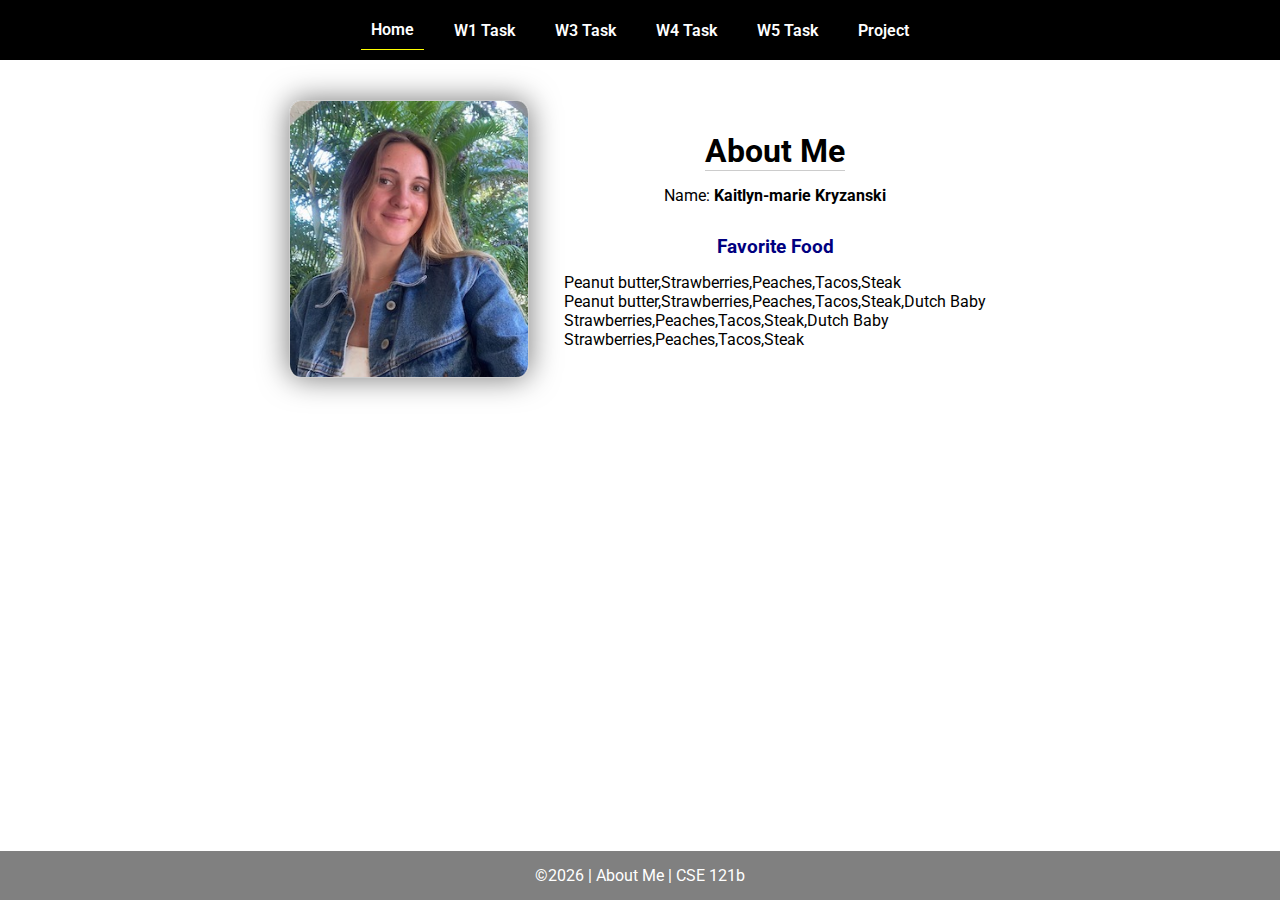
<file: index.html>
<!DOCTYPE html>
<html lang="en">

<head>
  <meta charset="UTF-8">
  <meta name="viewport" content="width=device-width, initial-scale=1.0">
  <title>About Me | CSE 121b | W02: Programming Tasks</title>
  <link rel="preconnect" href="https://fonts.googleapis.com">
  <link rel="preconnect" href="https://fonts.gstatic.com" crossorigin>
  <link href="https://fonts.googleapis.com/css2?family=Roboto:wght@400;600&display=swap"
    rel="stylesheet">
  <link rel="stylesheet" href="w02-task/styles/main.css">
</head>

<body>
  <nav>
    <ul id="menu">
      <li><a id="toggleMenu">&equiv;</a></li>
      <li><a href="index.html" class="active">Home</a></li>
      <li><a href="w01-task/w01-task.html">W1 Task</a></li>
      <li><a href="w03-task/w03-task.html">W3 Task</a></li>
      <li><a href="w04-task/w04-task.html">W4 Task</a></li>
      <li><a href="w05-task/w05-task.html">W5 Task</a></li>
      <li><a href="project.html">Project</a></li>
    </ul>
  </nav>
  <main id="home">
    <picture>
      <img src="w02-task/images/headshot.JPG" alt="Placeholder Image">
    </picture>
    <section>
      <h1>About Me</h1>
      <div class="info">Name: <span id="name"></span></div>
      <h2>Favorite Food</h2>
      <div class="block" id="food"></div>
    </section>
  </main>
  <footer>
    &copy;<span id="year"></span> | About Me | CSE 121b
  </footer>
  <script src="w02-task/scripts/main.js"></script>
  <script src="w02-task/scripts/w02-task.js"></script>
</body>

</html>
</file>
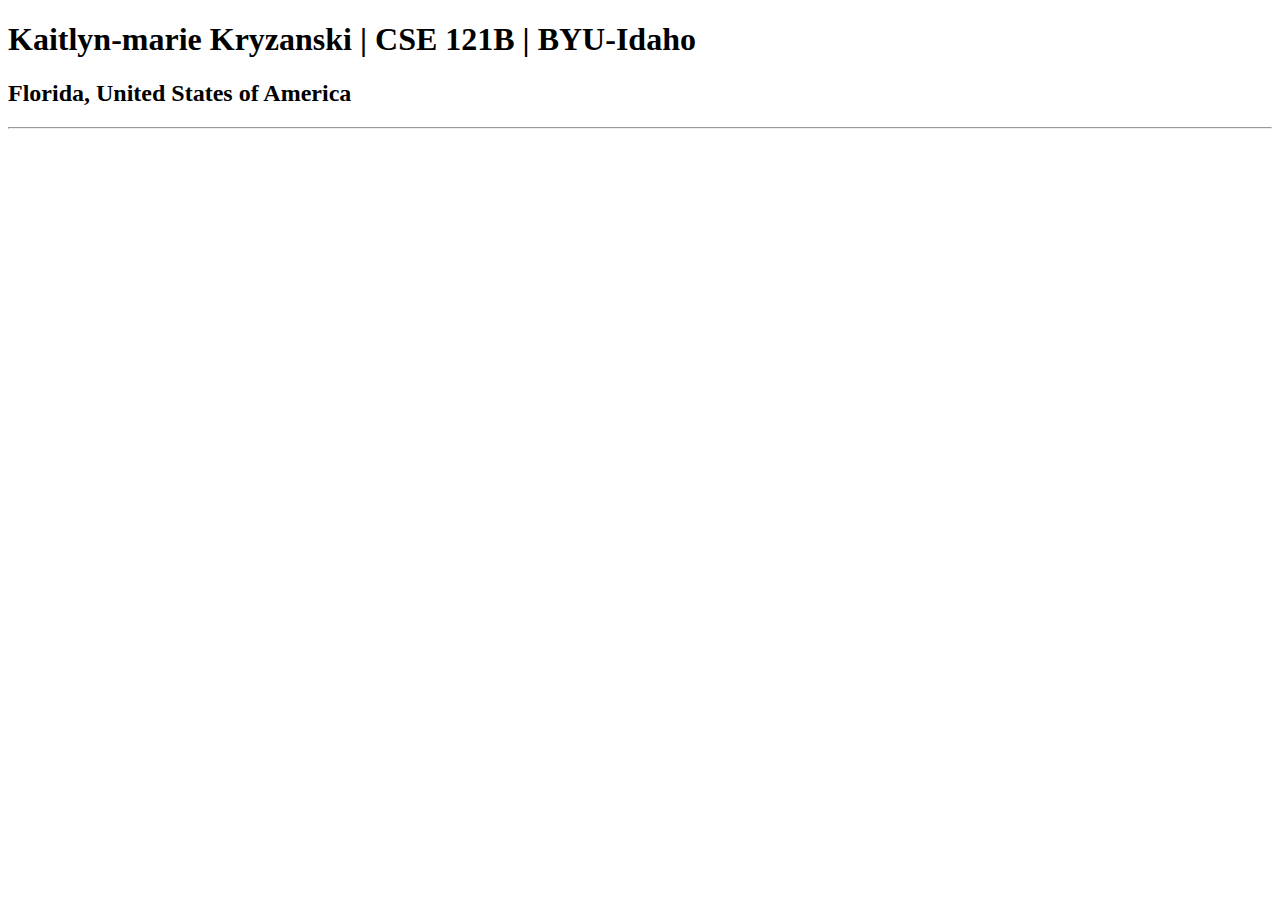
<file: index-old.html>
<!DOCTYPE html>
<html lang="en">
<head>
    <meta charset="UTF-8">
    <meta name="viewport" content="width=device-width, initial-scale=1.0">
    <title>Kaitlyn-marie Kryzanski | CSE 121B | BYU-Idaho</title>
</head>
<body>
   <h1>Kaitlyn-marie Kryzanski | CSE 121B | BYU-Idaho</h1> 
   <h2>Florida, United States of America</h2>
   <hr>
</body>
</html>
</file>
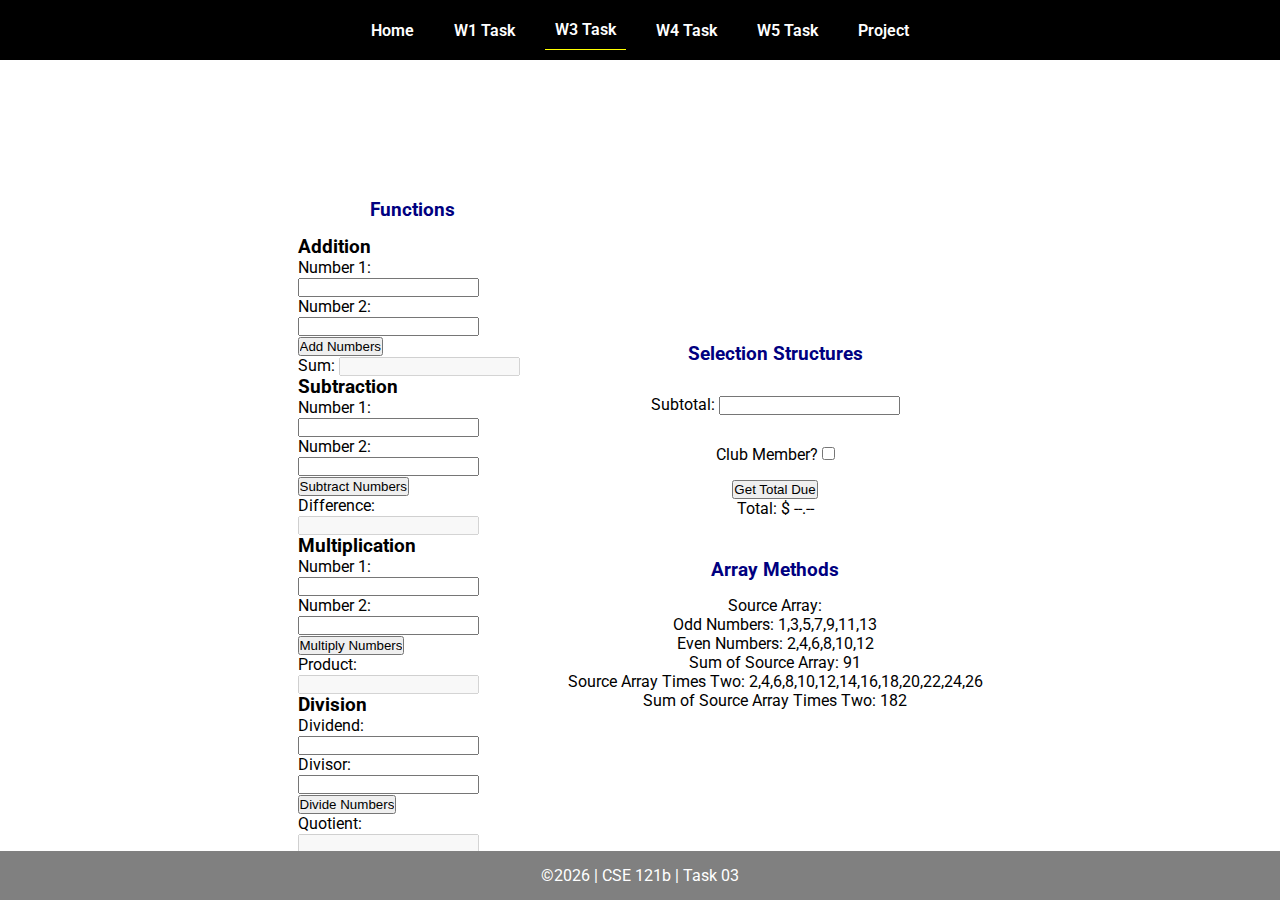
<file: w03-task.html>
<!DOCTYPE html>
<html lang="en">

<head>
    <meta charset="UTF-8">
    <meta name="viewport" content="width=device-width, initial-scale=1.0">
    <title>CSE 121b | W03: Programming Tasks</title>
    <link rel="preconnect" href="https://fonts.googleapis.com">
    <link rel="preconnect" href="https://fonts.gstatic.com" crossorigin>
    <link href="https://fonts.googleapis.com/css2?family=Roboto:wght@400;600&display=swap"
        rel="stylesheet">
    <link rel="stylesheet" href="w02-task/styles/main.css">
</head>

<body>
    <nav>
        <ul id="menu">
            <li><a id="toggleMenu">&equiv;</a></li>
            <li><a href="index.html">Home</a></li>
            <li><a href="w01-task/w01-task.html">W1 Task</a></li>
            <li><a href="w03-task.html" class="active">W3 Task</a></li>
            <li><a href="w04-task.html">W4 Task</a></li>
            <li><a href="w05-task.html">W5 Task</a></li>
            <li><a href="project.html">Project</a></li>
        </ul>
    </nav>>
    <header>
        <h1>W03: Programming Tasks</h1>
    </header>
    <main id="task3">
        <section id="section1">
            <h2>Functions</h2>
            <article>
                <h3>Addition</h3>
                <div>
                    <label for="add1">Number 1:</label>
                    <input type="text" id="add1" name="add1">
                </div>
                <div>
                    <label for="add2">Number 2:</label>
                    <input type="text" id="add2" name="add2">
                </div>
                <div>
                    <input type="button" id="addNumbers" value="Add Numbers">
                </div>
                <div>
                    <label for="sum">Sum:</label>
                    <input type="text" id="sum" name="sum" disabled>
                </div>
            </article>
            <article>
                <h3>Subtraction</h3>
                <div>
                    <label for="subtract1">Number 1:</label>
                    <input type="text" id="subtract1" name="subtract1">
                </div>
                <div>
                    <label for="subtract2">Number 2:</label>
                    <input type="text" id="subtract2" name="subtract2">
                </div>
                <div>
                    <input type="button" id="subtractNumbers" value="Subtract Numbers">
                </div>
                <div>
                    <label for="difference">Difference:</label>
                    <input type="text" id="difference" name="difference" disabled>
                </div>
            </article>
            <article>
                <h3>Multiplication</h3>
                <div>
                    <label for="factor1">Number 1:</label>
                    <input type="text" id="factor1" name="factor1">
                </div>
                <div>
                    <label for="factor2">Number 2:</label>
                    <input type="text" id="factor2" name="factor2">
                </div>
                <div>
                    <input type="button" id="multiplyNumbers" value="Multiply Numbers">
                </div>
                <div>
                    <label for="product">Product:</label>
                    <input type="text" id="product" name="product" disabled>
                </div>
            </article>
            <article>
                <h3>Division</h3>
                <div>
                    <label for="dividend">Dividend:</label>
                    <input type="text" id="dividend" name="dividend">
                </div>
                <div>
                    <label for="divisor">Divisor:</label>
                    <input type="text" id="divisor" name="divisor">
                </div>
                <div>
                    <input type="button" id="divideNumbers" value="Divide Numbers">
                </div>
                <div>
                    <label for="quotient">Quotient:</label>
                    <input type="text" id="quotient" name="quotient" disabled>
                </div>
            </article>
        </section>
        <div>
            <section id="section2">
                <h2>Selection Structures</h2>
                <label class="right">Subtotal:
                    <input type="number" id="subtotal" size="5">
                </label>
                <label class="middle right">
                    Club Member?
                    <input type="checkbox" id="member">
                </label>
                <div class="right">
                    <input type="button" id="getTotal" value="Get Total Due">
                </div>
                <div class="right">Total:
                    <span class="larger" id="total">$ --.--</span>
                </div>
            </section>
            <section id="section3">
                <h2>Array Methods</h2>
                <p>
                    Source Array: <span id="array"></span>
                </p>
                <p>
                    Odd Numbers: <span id="odds"></span>
                </p>
                <p>
                    Even Numbers: <span id="evens"></span>
                </p>
                <p>
                    Sum of Source Array: <span id="sumOfArray"></span>
                </p>
                <p>
                    Source Array Times Two: <span id="multiplied"></span>
                </p>
                <p>
                    Sum of Source Array Times Two: <span id="sumOfMultiplied"></span>
                </p>
            </section>
        </div>
    </main>
    <footer>
        &copy;<span id="year"></span> | CSE 121b | Task 03
    </footer>
    <script src="w02-task/scripts/main.js"></script>
    <script>
        document.getElementById("year").innerHTML = new Date().getFullYear();
    </script>
    <script src="w03-task/w03-task.js"></script>
</body>

</html>
</file>
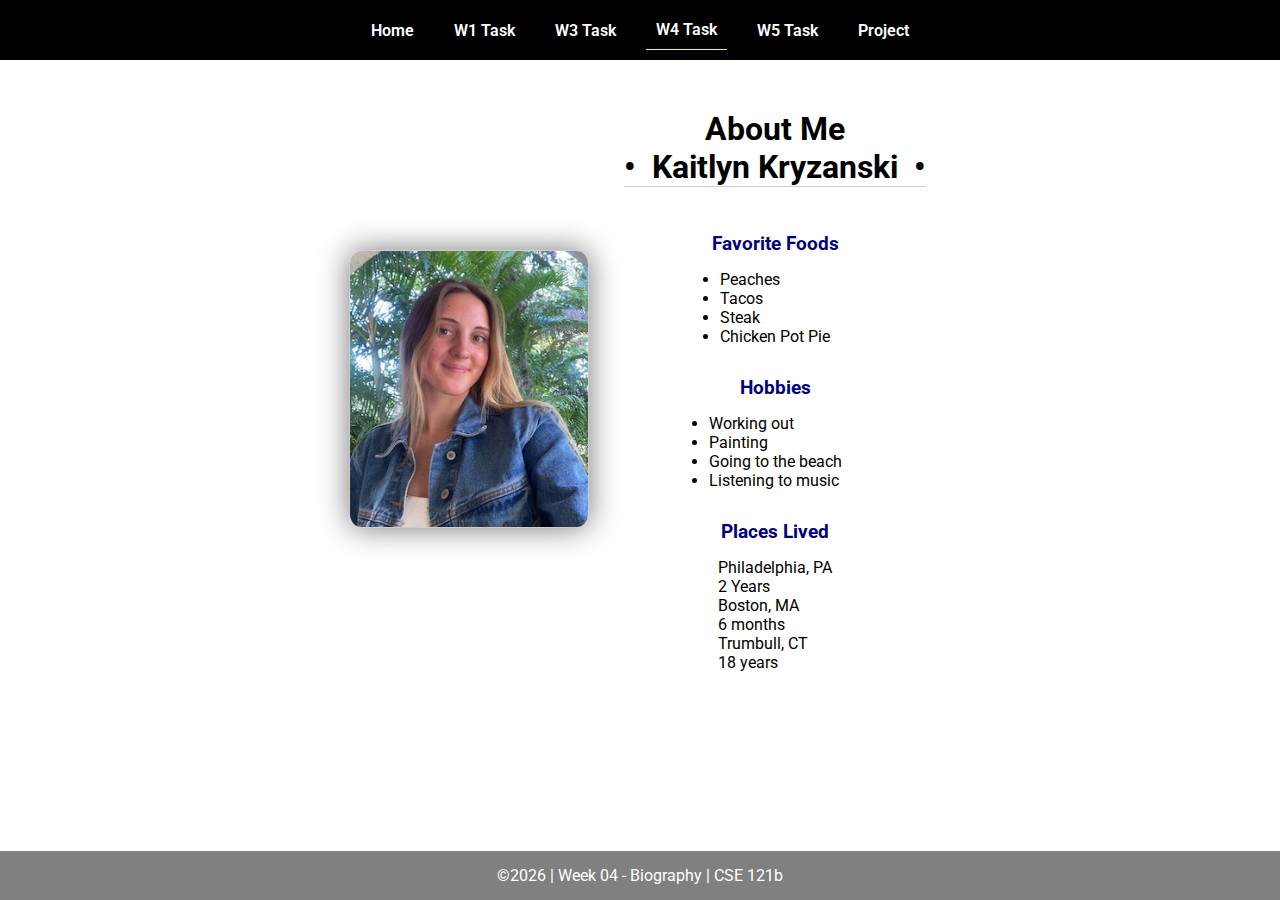
<file: w04-task.html>
<!DOCTYPE html>
<html lang="en">

<head>
  <meta charset="UTF-8">
  <meta name="viewport" content="width=device-width, initial-scale=1.0">
  <title>CSE 121b | W04: Programming Tasks</title>
  <link rel="preconnect" href="https://fonts.googleapis.com">
  <link rel="preconnect" href="https://fonts.gstatic.com" crossorigin>
  <link href="https://fonts.googleapis.com/css2?family=Roboto:wght@400;600&display=swap"
    rel="stylesheet">
  <link rel="stylesheet" href="w02-task/styles/main.css">
</head>

<body>
  <nav>
    <ul id="menu">
      <li><a id="toggleMenu">&equiv;</a></li>
      <li><a href="index.html">Home</a></li>
      <li><a href="w01-task/w01-task.html">W1 Task</a></li>
      <li><a href="w03-task.html">W3 Task</a></li>
      <li><a href="w04-task.html" class="active">W4 Task</a></li>
      <li><a href="w05-task.html">W5 Task</a></li>
      <li><a href="project.html">Project</a></li>
    </ul>
  </nav>
  <main id="home">
    <picture>
      <img id="photo" src="" alt="Placeholder Image">
    </picture>
    <section>
      <h1>About Me<br>• &nbsp;<span id="name"></span>&nbsp; •</h1>
      <h2>Favorite Foods</h2>
      <ul id="favorite-foods"></ul>
      <h2>Hobbies</h2>
      <ul id="hobbies"></ul>
      <h2>Places Lived</h2>
      <dl id="places-lived"></dl>
    </section>
  </main>

  <footer>
    &copy;<span id="year"></span> | Week 04 - Biography | CSE 121b
  </footer>
  <script src="w02-task/scripts/main.js"></script>
  <script>
    document.getElementById("year").innerHTML = new Date().getFullYear();
  </script>
  <script src="w04-task.js"></script>
</body>

</html>
</file>
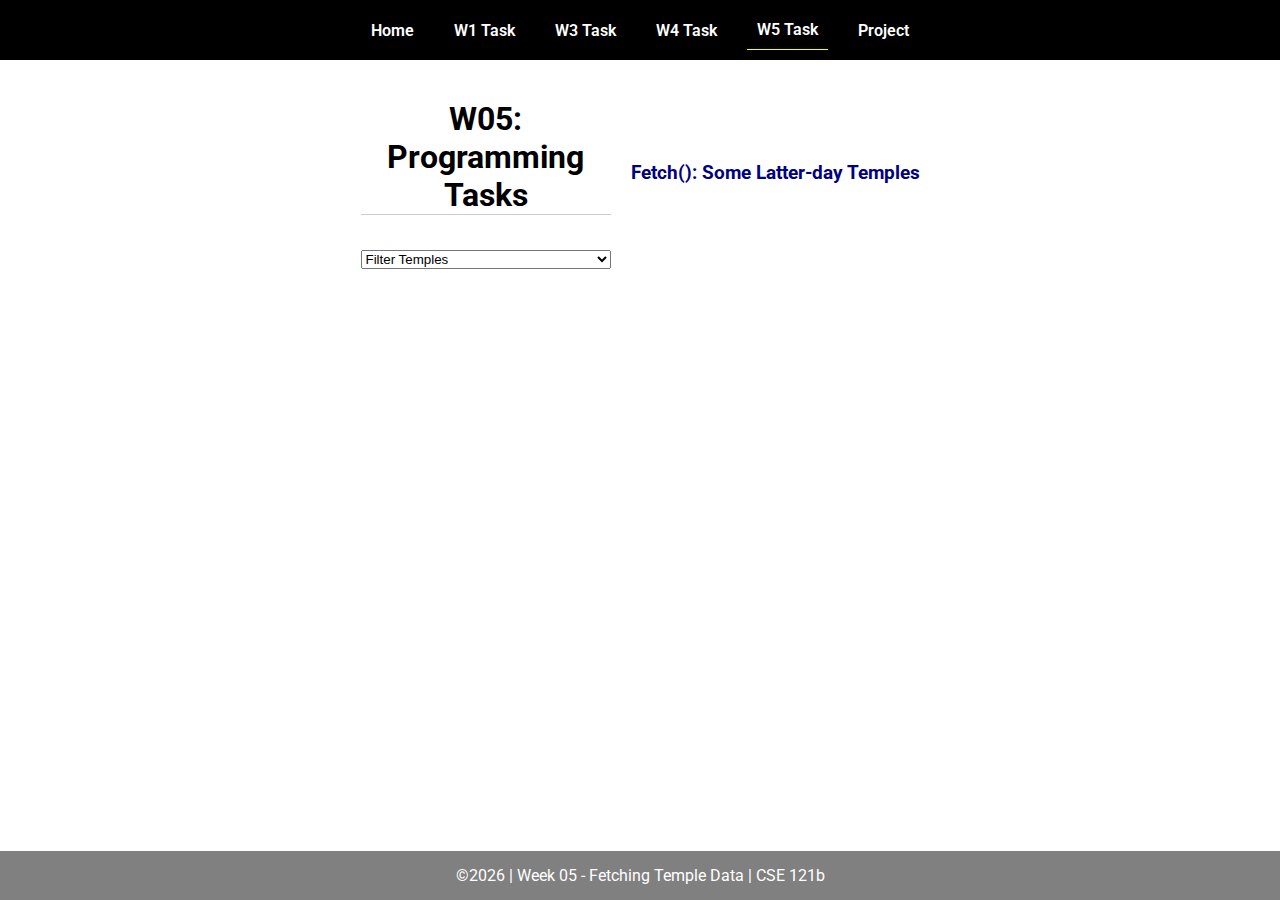
<file: w05-task.html>
<!DOCTYPE html>
<html lang="en">

<head>
  <meta charset="UTF-8">
  <meta name="viewport" content="width=device-width, initial-scale=1.0">
  <title>CSE 121b | W05: Programming Tasks</title>
  <link rel="preconnect" href="https://fonts.googleapis.com">
  <link rel="preconnect" href="https://fonts.gstatic.com" crossorigin>
  <link href="https://fonts.googleapis.com/css2?family=Roboto:wght@400;600&display=swap"
    rel="stylesheet">
  <link rel="stylesheet" href="w02-task/styles/main.css">
</head>

<body>
  <nav>
    <ul id="menu">
      <li><a id="toggleMenu">&equiv;</a></li>
      <li><a href="index.html">Home</a></li>
      <li><a href="w01-task/w01-task.html">W1 Task</a></li>
      <li><a href="w03-task.html">W3 Task</a></li>
      <li><a href="w04-task.html">W4 Task</a></li>
      <li><a href="w05-task.html" class="active">W5 Task</a></li>
      <li><a href="project.html">Project</a></li>
    </ul>
  </nav>
  <main id="gridly">
    <h1>W05: Programming Tasks</h1>
    <h2>Fetch(): Some Latter-day Temples</h2>

    <select id="sortBy" title="Choose a data filter.">
      <option value="" disabled selected>Filter Temples</option>
      <option value="utah">Utah</option>
      <option value="notutah">Outside of Utah</option>
      <option value="older">Built Before 1950</option>
      <option value="all">No Filter</option>
    </select>

    <div id="temples">
    </div>
  </main>


  <footer>
    &copy;<span id="year"></span> | Week 05 - Fetching Temple Data | CSE 121b
  </footer>
  <script src="w02-task/scripts/main.js"></script>
  <script>
    document.getElementById("year").innerHTML = new Date().getFullYear();
  </script>
  <script src="w05-task.js"></script>
</body>

</html>
</file>
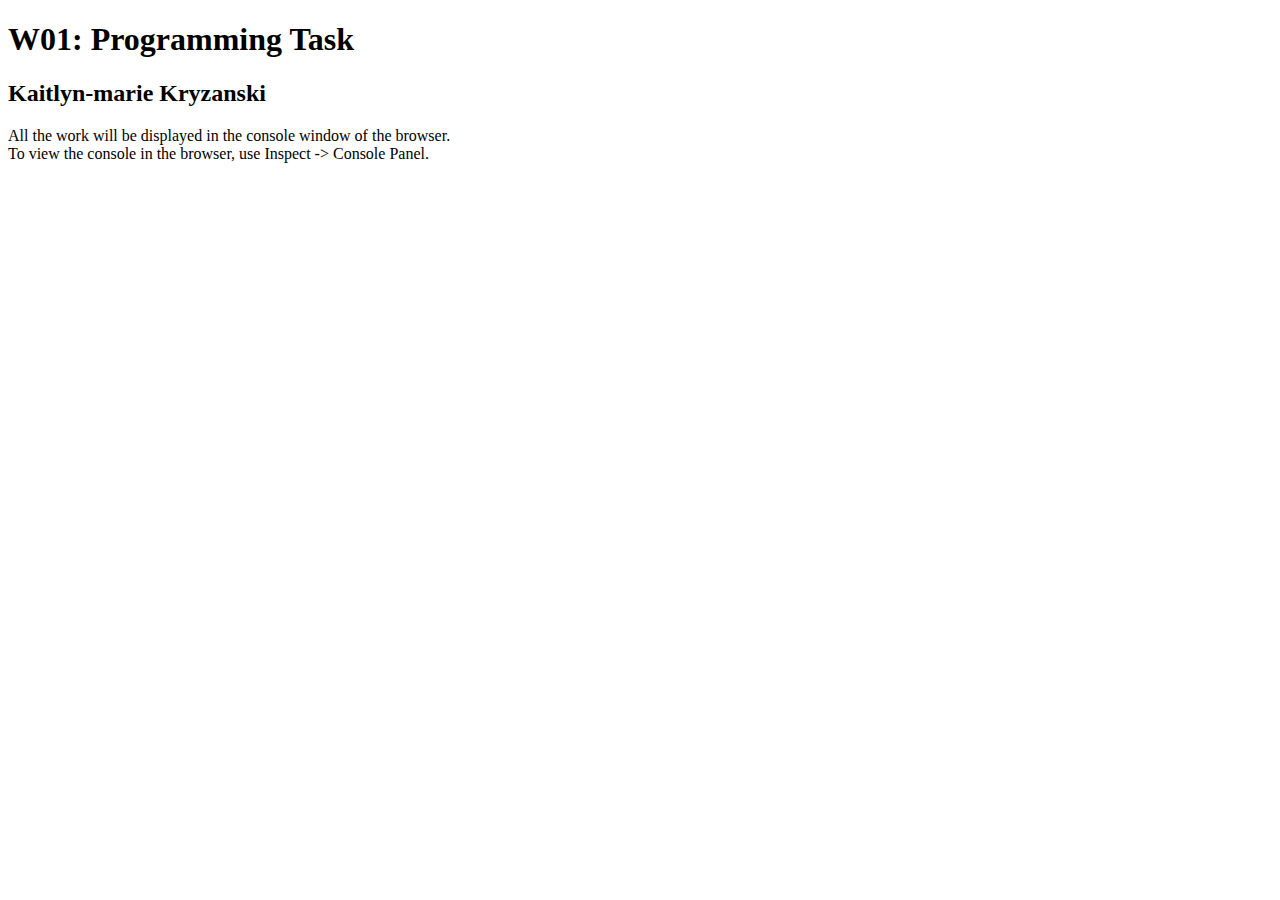
<file: w01-task/w01-task.html>
<!DOCTYPE html>
<html lang="en">

<head>
  <meta charset="UTF-8">
  <meta name="viewport" content="width=device-width, initial-scale=1.0">
  <title>W01: Programming Task</title>
  <script src="w01-task.js"></script>
</head>

<body>
  <h1>W01: Programming Task</h1>
  <h2>Kaitlyn-marie Kryzanski</h2>
  <p>All the work will be displayed in the console window of the browser.
    <br>To view the console in the browser, use Inspect -> Console Panel.
  </p>


</body>
</html>
</file>
<file: w02-task/styles/main.css>
/* Universal Selector */
* {
    margin: 0;
    padding: 0;
    box-sizing: border-box;
}

/* HTML Selectors */
body {
    font-family: 'Roboto', Helvetica, sans-serif;
}

nav {
    background-color: black;
    width: 100%;
    position: fixed;
    top: 0;
}

nav ul {
    display: flex;
    flex-direction: column;
    align-items: center;
    max-width: fit-content;
    margin: 0 auto;
}

nav ul li {
    flex: 1 1 auto;
}

nav ul li:first-child {
    display: block;
    font-size: 2rem;
}

nav ul li:first-child a {
    padding: 1px 10px;
}

nav ul li {
    display: none;
    list-style: none;
    margin: 10px;
}

nav ul li a {
    display: block;
    padding: 10px;
    text-decoration: none;
    font-weight: 600;
    color: white;
    text-align: center;
}

nav ul li a:hover {
    background-color: #efefef;
    color: black;
}

h1, h2 {
    text-align: center;
    margin-bottom: 15px;

}

h1 {
border-bottom: 1px solid #ccc;
}

h2 {
    font-size: 1.2rem;
    color: navy;
    text-align: center;
    margin-top: 30px;
}

main {
    margin-top: 125px;
    display: grid;
    grid-template-columns: 1fr;
    grid-gap: 20px;
    align-items: center;
    justify-content: center;
}

picture {
    margin: 0 auto;
}

picture img {
    width: 240px;
    height: auto;
    border-radius: 5%;
    border: 1px solid #ccc;
    box-shadow: 0 0 30px #777;
}

section {
    display: flex;
    flex-direction: column;
    align-items: center;
    margin: 10px
}

label {
    margin: 15px 0;
}

footer {
    background-color: gray;
    color: white;
    padding: 15px;
    text-align: center;
    width: 100%;
    position: fixed;
    bottom: 0;
}

/* Class Selectors */
.active {
    border-bottom: 1px solid yellow;
}

.open li {
    display: block;
}

.block {
    display: block;
}

/* ID Selectors */

/* Media Queries */
@media only screen and (min-width: 32.5em) {
    nav ul {
        flex-direction: row;
    }

    nav ul li:first-child {
        display: none;
    }

    nav ul li {
        display: block;
    }

    main {
        margin: 100px auto 20px;
        grid-template-columns: 250px 1fr;
        max-width: -moz-fit-content;
        max-width: fit-content;

    }

}
</file>
